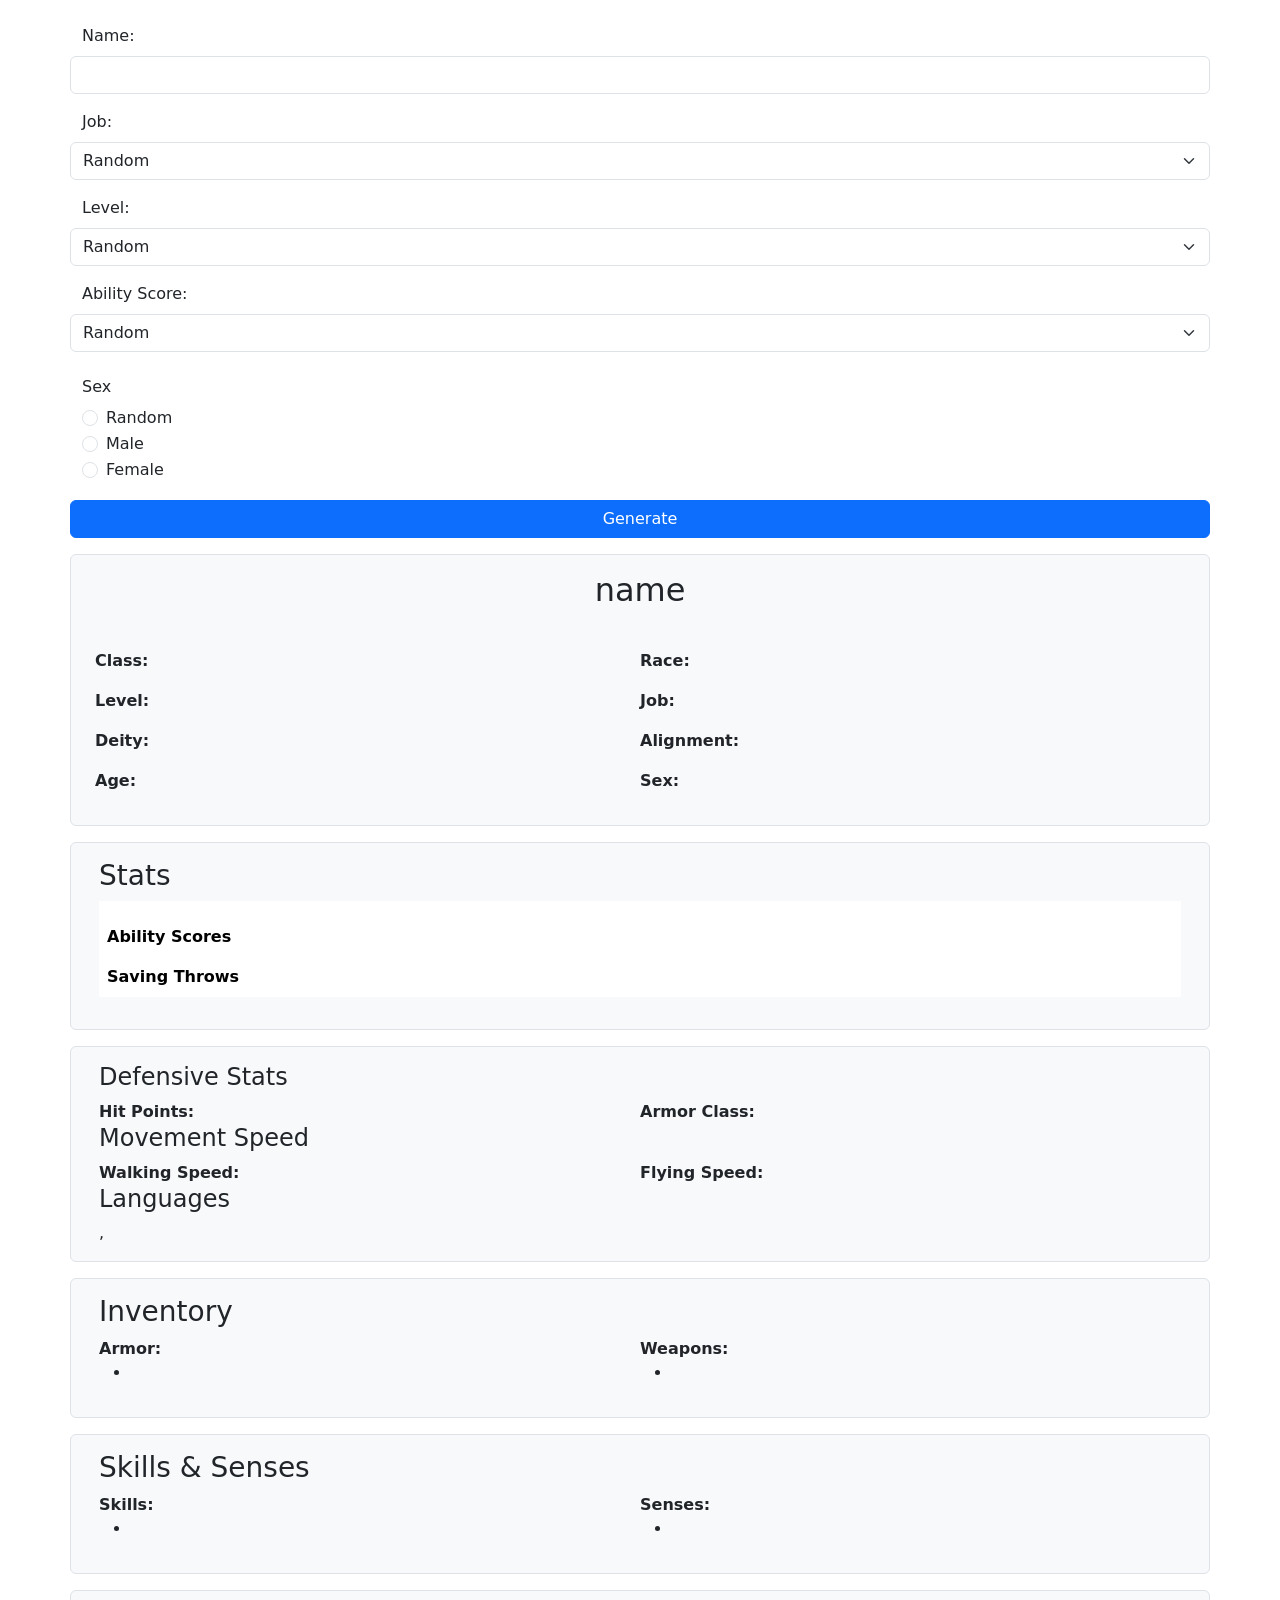
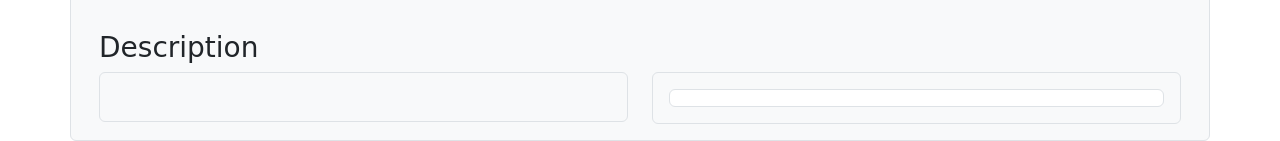
<file: src/main/resources/templates/index.html>
<!DOCTYPE html>
<html lang="de" xmlns:th="http://www.thymeleaf.org">
    <head>
        <meta charset="UTF-8">
        <title>Generator</title>

        <!-- Bootstrap CSS from CDN -->
        <link rel="stylesheet" href="https://cdn.jsdelivr.net/npm/bootstrap@5.3.2/dist/css/bootstrap.min.css">

        <!-- Own CSS -->
        <link rel="stylesheet" th:href="@{/css/styles.css}">
    </head>

    <body>
        <!-- NavBar -->
        <div th:replace="~{fragments/navbar :: nav}"></div>

        <main>
            <!-- NPC Creation-Formular -->
            <form th:action="@{/index}" method="post" class="container mt-4">
                <div class="row mb-3">
                    <label for="name" class="form-label">Name:</label>
                    <input type="text" id="name" name="name" class="form-control" th:value="${name}">
                </div>

                <!-- Race -->
                <div th:replace="~{fragments/select_race :: race}"></div>

                <!-- Class -->
                <div th:replace="~{fragments/select_class :: class}"></div>

                <div class="row mb-3">
                    <label for="job" class="form-label">Job:</label>
                    <select id="job" name="job" class="form-select">
                        <option value="Random" th:selected="${selectedJob == 'Random'}">Random</option>
                        <option th:each="job : ${jobs}" th:value="${job}" th:text="${job}"
                                th:selected="${job == selectedJob}"></option>
                    </select>
                </div>

                <div class="row mb-3">
                    <label for="level" class="form-label">Level:</label>
                    <select id="level" name="level" class="form-select">
                        <option value="Random" th:selected="${selectedLevel == 'Random'}">Random</option>
                        <option th:each="level : ${#numbers.sequence(1,20)}" th:value="${level}" th:text="${level}"
                                th:selected="${level.toString() == selectedLevel}"></option>
                    </select>
                </div>

                <div class="row mb-3">
                    <label for="abilisc" class="form-label">Ability Score:</label>
                    <select id="abilisc" name="abilisc" class="form-select">
                        <option value="Random" th:selected="${selectedAbilisc == 'Random'}">Random</option>
                        <option th:each="score : ${abilisc}" th:value="${score}" th:text="${score}"
                                th:selected="${score == selectedAbilisc}"></option>
                    </select>
                </div>

                <fieldset class="row mb-3">
                    <legend class="col-form-label">Sex</legend>
                    <div class="col-sm-10">
                        <div class="form-check">
                            <input type="radio" name="gender" value="Random" id="genderRandom" class="form-check-input"
                                   th:checked="${selectedGender == 'Random'}">
                            <label for="genderRandom" class="form-check-label">Random</label>
                        </div>
                        <div class="form-check">
                            <input type="radio" name="gender" value="male" id="genderMale" class="form-check-input"
                                   th:checked="${selectedGender == 'male'}">
                            <label for="genderMale" class="form-check-label">Male</label>
                        </div>
                        <div class="form-check">
                            <input type="radio" name="gender" value="female" id="genderFemale" class="form-check-input"
                                   th:checked="${selectedGender == 'female'}">
                            <label for="genderFemale" class="form-check-label">Female</label>
                        </div>
                    </div>
                </fieldset>


                <div class="row mb-3 text-center">
                    <button type="submit" class="btn btn-primary w-100">Generate</button>
                </div>
            </form>

            <!-- NPC result display (only visible when an NPC has been generated) -->
            <div th:if="${npc}">
                <!-- Name, Level, Class, Race, Job, Deity, Alignment, Age, Sex -->
                <div class="container mt-3">
                    <div class="row border rounded p-3 bg-light">
                        <h2 class="text-center" th:text="${npc.name}">name</h2>
                        <div class="row g-3">
                            <div class="col-md-6">
                                <p><strong>Class:</strong> <span th:text="${npc.genClass}"></span></p>
                                <p><strong>Level:</strong> <span th:text="${npc.level}"></span></p>
                                <p><strong>Deity:</strong> <span th:text="${npc.deity}"></span></p>
                                <p><strong>Age:</strong> <span th:text="${npc.age}"></span></p>
                            </div>
                            <div class="col-md-6">
                                <p><strong>Race:</strong> <span th:text="${npc.race}"></span></p>
                                <p><strong>Job:</strong> <span th:text="${npc.job}"></span></p>
                                <p><strong>Alignment:</strong> <span th:text="${npc.alignment}"></span></p>
                                <p><strong>Sex:</strong> <span th:text="${npc.gender}"></span></p>
                            </div>
                        </div>
                    </div>
                </div>

                <!-- Ability Scores & Saving Throws -->
                <div class="container mt-3">
                    <div class="row border rounded p-3 bg-light">
                    <h3>Stats</h3>

                        <div class="table-responsive">
                            <table class="table table-borderless">
                                <thead>
                                <tr>
                                    <th scope="col"></th>
                                    <th th:each="ability : ${allAbilities}" th:text="${ability}" scope="col"></th>
                                </tr>
                                </thead>
                                <tbody>
                                    <!-- Ability Scores with Modifiers -->
                                    <tr>
                                        <th scope="row">Ability Scores</th>
                                        <td th:each="score : ${abilityScores}" th:text="${score}"></td>
                                    </tr>
                                    <!-- Saving Throws (only if available) -->
                                    <tr>
                                        <th scope="row">Saving Throws</th>
                                        <td th:each="savingThrow : ${savingThrows}">
                                            <span th:text="${savingThrow}"></span>
                                        </td>
                                    </tr>
                                </tbody>
                            </table>
                        </div>
                    </div>
                </div>

                <!-- HP, AC, Movement & Languages -->
                <div class="container mt-3">
                    <div class="row border rounded p-3 bg-light">
                        <h4>Defensive Stats</h4>
                        <div class="row">
                            <!-- Hit Points & Armor Class -->
                            <div class="col-md-6">
                                <strong>Hit Points:</strong> <span th:text="${hitPoints}"></span>
                            </div>
                            <div class="col-md-6">
                                <strong>Armor Class:</strong> <span th:text="${armorClass}"></span>
                            </div>
                        </div>

                        <h4>Movement Speed</h4>
                        <div class="row">
                            <div class="col-md-6">
                                <strong>Walking Speed:</strong> <span th:text="${walkingSpeed}"></span>
                            </div>
                            <div class="col-md-6" th:if="${flyingSpeed != ''}">
                                <strong>Flying Speed:</strong> <span th:text="${flyingSpeed}"></span>
                            </div>
                        </div>

                        <h4>Languages</h4>
                        <div>
                            <span th:each="lang, iterStat : ${languages}">
                                <span th:text="${lang}"></span><span th:if="${!iterStat.last}">, </span>
                            </span>
                        </div>
                    </div>
                </div>

                <!-- Inventory -->
                <div class="container mt-3">
                    <div class="row border rounded p-3 bg-light">
                        <h3>Inventory</h3>
                        <div class="row">
                            <!-- Armor -->
                            <div class="col-md-6">
                                <strong>Armor:</strong>
                                <ul>
                                    <li th:text="${armor}"></li>
                                </ul>
                            </div>

                            <!-- Weapons -->
                            <div class="col-md-6">
                                <strong>Weapons:</strong>
                                <ul>
                                    <li th:each="weapon : ${weapons}" th:text="${weapon}"></li>
                                </ul>
                            </div>
                        </div>
                    </div>
                </div>

                <!-- Skills & Senses -->
                <div class="container mt-3">
                    <div class="row border rounded p-3 bg-light">
                        <h3>Skills & Senses</h3>
                        <div class="row">
                            <!-- Skills -->
                            <div class="col-md-6">
                                <strong>Skills:</strong>
                                <ul>
                                    <li th:each="skill : ${skills}" th:text="${skill}"></li>
                                </ul>
                            </div>

                            <!-- Senses -->
                            <div class="col-md-6">
                                <strong>Senses:</strong>
                                <ul>
                                    <li th:each="sense : ${senses}" th:text="${sense}"></li>
                                </ul>
                            </div>
                        </div>
                    </div>
                </div>

                <!-- Spells -->
                <div th:replace="~{fragments/display_spell :: spell}"></div>

                <!-- Description -->
                <div class="container mt-3">
                    <div class="row border rounded p-3 bg-light">
                        <div class="container mt-4">
                            <h3>Description</h3>
                            <div class="row">
                                <!-- Flowing text (left column) -->
                                <div class="col-md-6">
                                    <div class="p-3 border rounded">
                                        <p th:text="${descriptionText}"></p>
                                    </div>
                                </div>

                                <!-- List (right column) -->
                                <div class="col-md-6">
                                    <div class="p-3 border rounded">
                                        <ul class="list-group">
                                            <li class="list-group-item" th:each="desc : ${descriptionList}" th:text="${desc}"></li>
                                        </ul>
                                    </div>
                                </div>
                            </div>
                        </div>
                    </div>
                </div>

            </div>
        </main>
    </body>

    <!-- Bootstrap JavaScript über CDN -->
    <script src="https://cdn.jsdelivr.net/npm/bootstrap@5.3.2/dist/js/bootstrap.bundle.min.js" defer></script>
</html>
</file>
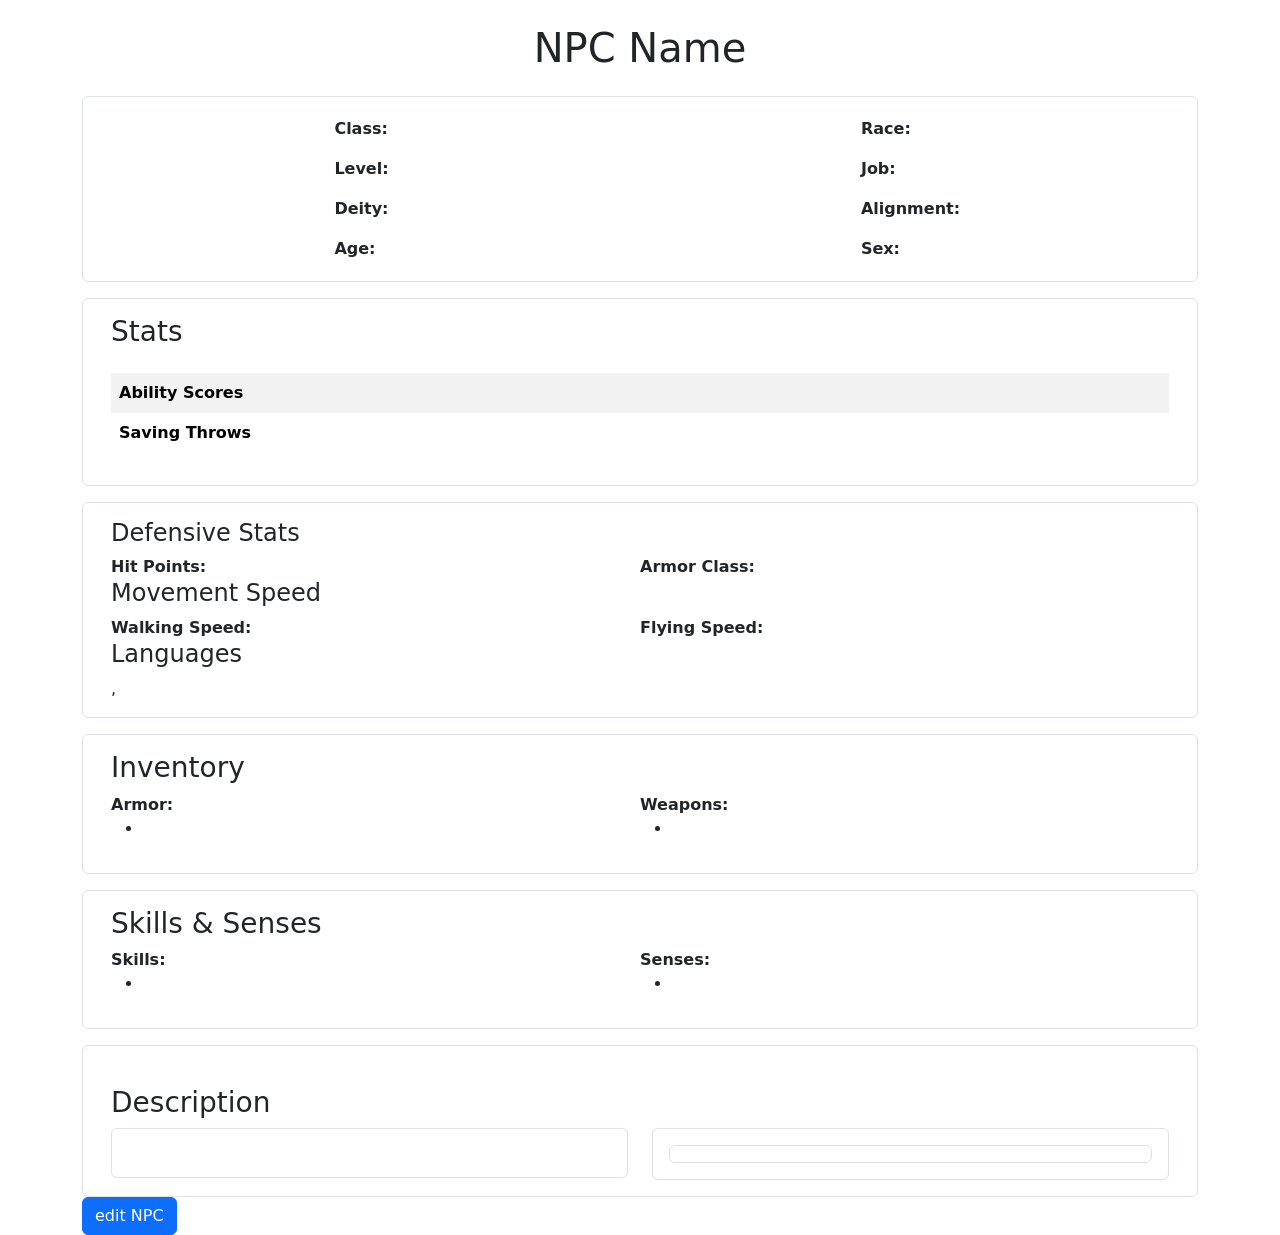
<file: src/main/resources/templates/detail.html>
<!DOCTYPE html>
<html xmlns:th="http://www.thymeleaf.org" lang="de">
    <head>
        <title>Detail</title>

        <link rel="stylesheet" href="https://fonts.googleapis.com/css2?family=Cinzel+Decorative&display=swap">

        <!-- Bootstrap CSS from CDN -->
        <link rel="stylesheet" href="https://cdn.jsdelivr.net/npm/bootstrap@5.3.2/dist/css/bootstrap.min.css">

        <!-- Own CSS -->
        <link rel="stylesheet" th:href="@{/css/styleDetail.css}">
    </head>

    <body>
        <!-- NavBar -->
        <div th:replace="~{fragments/navbar :: nav}"></div>


        <div class="container mt-4">
            <h1 class="text-center ueberschrift mb-4" th:text="${npc.name}">NPC Name</h1>

            <!-- General Information -->
            <div class="container mt-3">
                <div class="card row border rounded p-1">
                    <div class="row g-2">
                        <div class="col-md-6 text-center">
                            <div class="text-start d-inline-block">
                                <p><strong>Class:</strong> <span th:text="${npc.genClass}"></span></p>
                                <p><strong>Level:</strong> <span th:text="${npc.level}"></span></p>
                                <p><strong>Deity:</strong> <span th:text="${npc.deity}"></span></p>
                                <p><strong>Age:</strong> <span th:text="${npc.age}"></span></p>
                            </div>
                        </div>
                        <div class="col-md-6 text-center">
                            <div class="text-start d-inline-block">
                                <p><strong>Race:</strong> <span th:text="${npc.race}"></span></p>
                                <p><strong>Job:</strong> <span th:text="${npc.job}"></span></p>
                                <p><strong>Alignment:</strong> <span th:text="${npc.alignment}"></span></p>
                                <p><strong>Sex:</strong> <span th:text="${npc.gender}"></span></p>
                            </div>
                        </div>
                    </div>
                </div>
            </div>

            <!-- Stats -->
            <div class="container mt-3">
                <div class="card row border rounded p-3">
                    <h3>Stats</h3>

                    <div class="table-responsive">
                        <table class="color table table-borderless table-striped">
                            <thead>
                            <tr>
                                <th scope="col"></th>
                                <th scope="col" th:each="ability : ${allAbilities}" th:text="${ability}"></th>
                            </tr>
                            </thead>
                            <tbody>
                            <!-- Ability Scores with Modifiers -->
                            <tr>
                                <th scope="row">Ability Scores</th>
                                <td th:each="score : ${abilityScores}" th:text="${score}"></td>
                            </tr>
                            <!-- Saving Throws -->
                            <tr>
                                <th scope="row">Saving Throws</th>
                                <td th:each="savingThrow : ${savingThrows}">
                                    <span th:text="${savingThrow}"></span>
                                </td>
                            </tr>
                            </tbody>
                        </table>
                    </div>
                </div>
            </div>

            <!-- HP, AC, Movement & Languages -->
            <div class="container mt-3">
                <div class="card row border rounded p-3">
                    <h4>Defensive Stats</h4>
                    <div class="row">
                        <!-- Hit Points & Armor Class -->
                        <div class="col-md-6">
                            <strong>Hit Points:</strong> <span th:text="${npc.healthPoints}"></span>
                        </div>
                        <div class="col-md-6">
                            <strong>Armor Class:</strong> <span th:text="${npc.armorClass}"></span>
                        </div>
                    </div>

                    <h4>Movement Speed</h4>
                    <div class="row">
                        <div class="col-md-6">
                            <strong>Walking Speed:</strong> <span th:text="${walkingSpeed}"></span>
                        </div>
                        <div class="col-md-6" th:if="${flyingSpeed ne ''}">
                            <strong>Flying Speed:</strong> <span th:text="${flyingSpeed}"></span>
                        </div>
                    </div>

                    <h4>Languages</h4>
                    <div>
                        <span th:each="lang, iterStat : ${npc.languages}">
                            <span th:text="${lang}"></span><span th:if="${!iterStat.last}">, </span>
                        </span>
                    </div>
                </div>
            </div>

            <!-- Inventory -->
            <div class="container mt-3">
                <div class="card row border rounded p-3">
                    <h3>Inventory</h3>
                    <div class="row">
                        <!-- Armor -->
                        <div class="col-md-6">
                            <strong>Armor:</strong>
                            <ul>
                                <li th:text="${npc.armor}"></li>
                            </ul>
                        </div>

                        <!-- Weapons -->
                        <div class="col-md-6">
                            <strong>Weapons:</strong>
                            <ul>
                                <li th:each="weapon : ${npc.weaponList}" th:text="${weapon}"></li>
                            </ul>
                        </div>
                    </div>
                </div>
            </div>

            <!-- Skills & Senses -->
            <div class="container mt-3">
                <div class="card row border rounded p-3">
                    <h3>Skills & Senses</h3>
                    <div class="row">
                        <!-- Skills -->
                        <div class="col-md-6">
                            <strong>Skills:</strong>
                            <ul>
                                <li th:each="skill : ${npc.skillList}" th:text="${skill}"></li>
                            </ul>
                        </div>

                        <!-- Senses -->
                        <div class="col-md-6">
                            <strong>Senses:</strong>
                            <ul>
                                <li th:each="sense : ${senses}" th:text="${sense}"></li>
                            </ul>
                        </div>
                    </div>
                </div>
            </div>

            <!-- Spells -->
            <div th:replace="~{fragments/display_spell :: spell}"></div>

            <!-- Description -->
            <div class="container mt-3">
                <div class="card row border rounded p-3">
                    <div class="container mt-4">
                        <h3>Description</h3>
                        <div class="row">
                            <!-- Running text (left column) -->
                            <div class="col-md-6">
                                <div class="orange p-3 border rounded">
                                    <p th:text="${descriptionText}"></p>
                                </div>
                            </div>

                            <!-- List (right column) -->
                            <div class="col-md-6">
                                <div class="yellow p-3 border rounded">
                                    <ul class="list-group">
                                        <li class="list-group-item" th:each="desc : ${descriptionList}" th:text="${desc}"></li>
                                    </ul>
                                </div>
                            </div>
                        </div>
                    </div>
                </div>
            </div>

            <!-- Edit weitereitung -->
            <a th:href="@{/edit(id=${npc.id})}" class="btn btn-primary">
                edit NPC
            </a>

        </div>
    </body>

    <!-- Bootstrap JavaScript über CDN -->
    <script src="https://cdn.jsdelivr.net/npm/bootstrap@5.3.2/dist/js/bootstrap.bundle.min.js" defer></script>
</html>
</file>
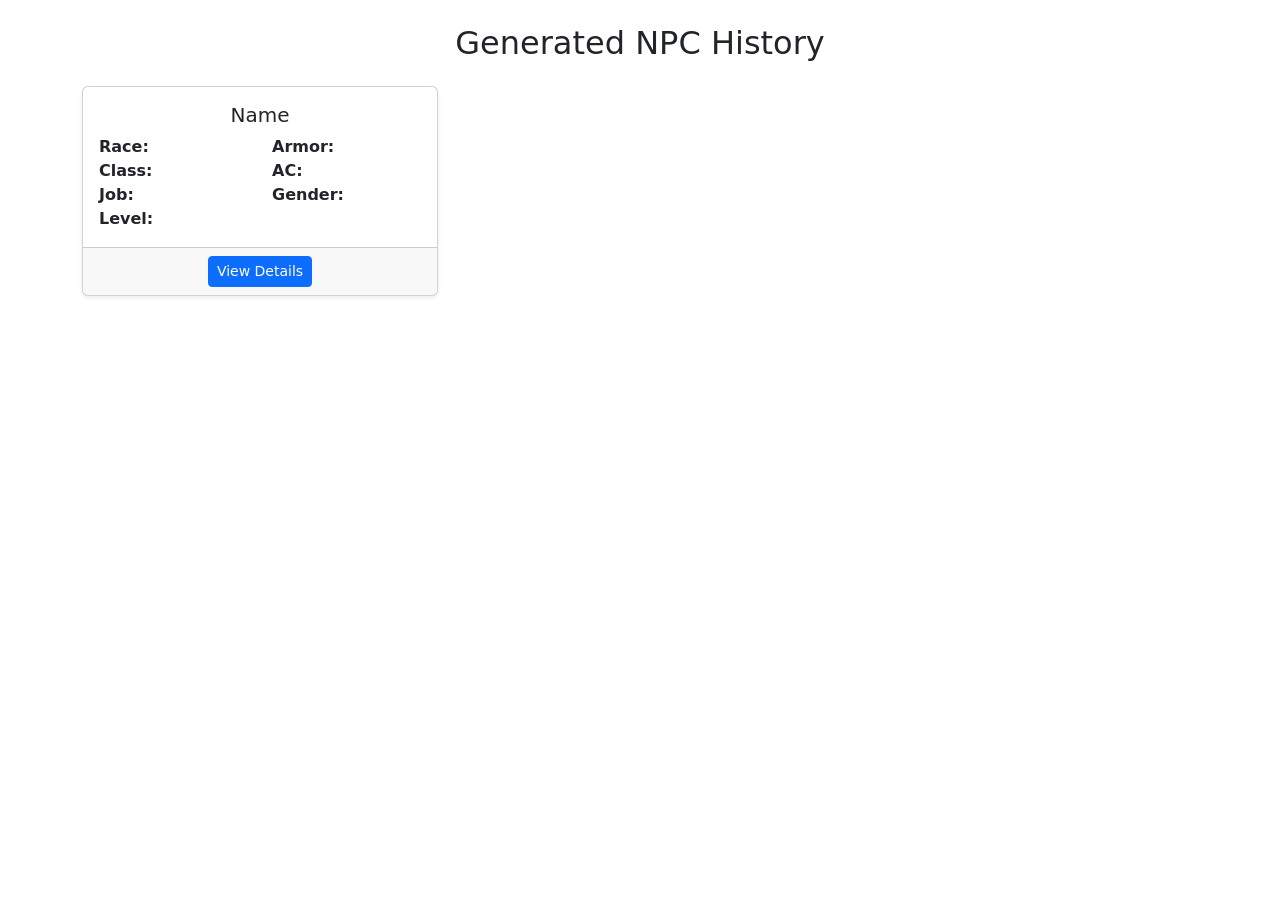
<file: src/main/resources/templates/history.html>
<!DOCTYPE html>
<html xmlns:th="http://www.thymeleaf.org" lang="de">
<head>
    <title>History</title>

    <link rel="stylesheet" href="https://fonts.googleapis.com/css2?family=Cinzel+Decorative&display=swap">

    <!-- Bootstrap CSS von CDN -->
    <link rel="stylesheet" href="https://cdn.jsdelivr.net/npm/bootstrap@5.3.2/dist/css/bootstrap.min.css">

    <!-- Own CSS -->
    <link rel="stylesheet" th:href="@{/css/styleHistory.css}">
</head>

<body>
<!-- NavBar -->
<div th:replace="~{fragments/navbar :: nav}"></div>

<!-- History NPC Grid -->
<div class="container mt-4">
    <h2 class="text-center ueberschrift mb-4">Generated NPC History</h2>

    <div class="row row-cols-1 row-cols-md-2 row-cols-lg-3 g-4">
        <div class="col" th:each="npc : ${npcHistory}">
            <div class="card h-100 shadow-sm">

                <div class="card-body row">
                    <h5 class="card-title text-center col-12" th:text="${npc.name}">Name</h5>
                    <div class="col-6">
                        <p class="card-text">
                            <strong>Race:</strong> <span th:text="${npc.race}"></span><br>
                            <strong>Class:</strong> <span th:text="${npc.genClass}"></span><br>
                            <strong>Job:</strong> <span th:text="${npc.job}"></span><br>
                            <strong>Level:</strong> <span th:text="${npc.level}"></span>
                        </p>
                    </div>
                    <div class="col-6">
                        <p class="card-text">
                            <strong>Armor:</strong> <span th:text="${npc.armor}"></span><br>
                            <strong>AC:</strong> <span th:text="${npc.armorClass}"></span><br>
                            <strong>Gender:</strong> <span th:text="${npc.gender}"></span><br>
                        </p>
                    </div>
                </div>

                <div class="card-footer text-center">
                    <a th:href="@{/detail(id=${npc.id})}" class="btn btn-primary btn-sm">View Details</a>
                </div>

            </div>
        </div>
    </div>
</div>
</body>

<!-- Bootstrap JavaScript über CDN -->
<script src="https://cdn.jsdelivr.net/npm/bootstrap@5.3.2/dist/js/bootstrap.bundle.min.js" defer></script>
</html>
</file>
